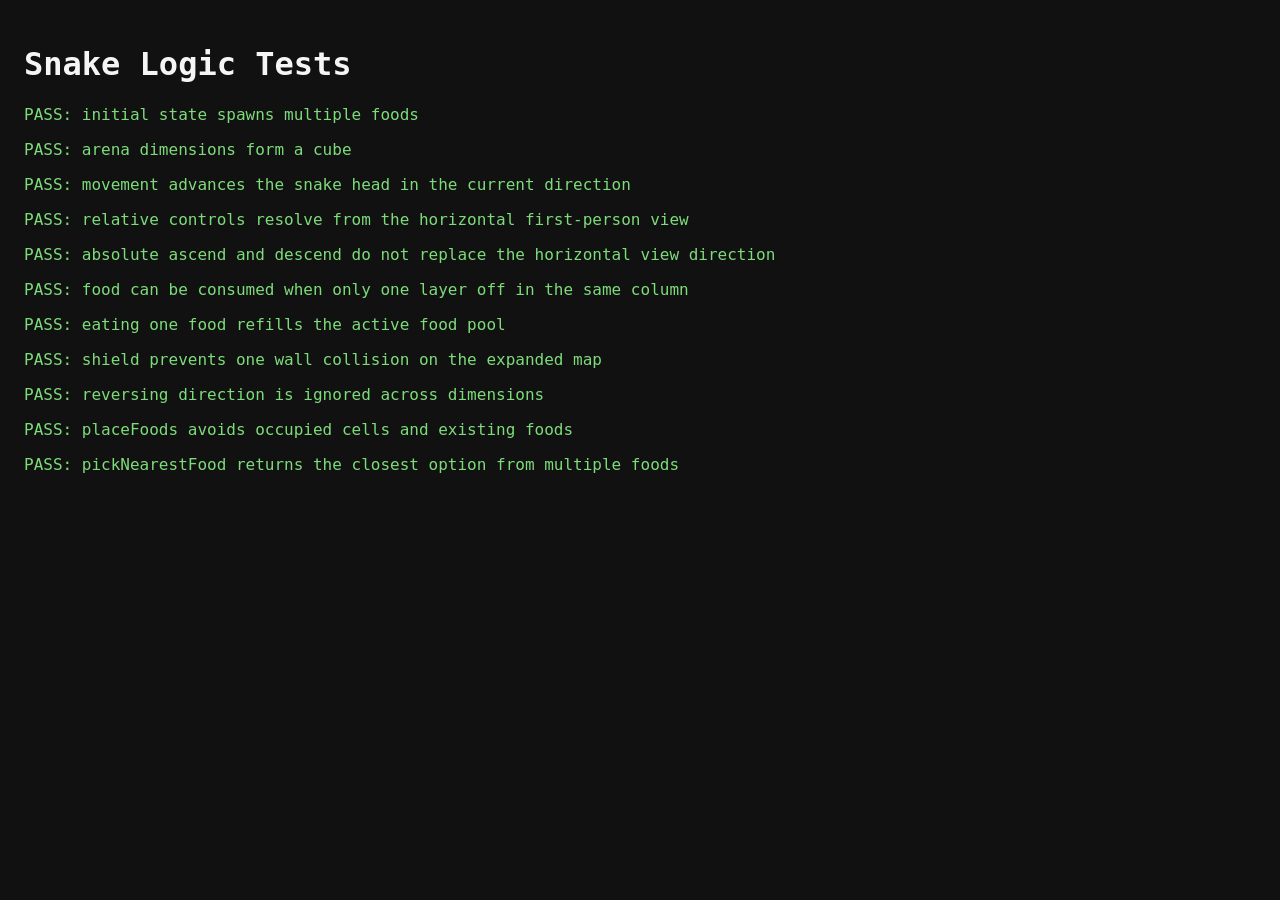
<file: tests/snake.test.html>
<!doctype html>
<html lang="en">
  <head>
    <meta charset="UTF-8" />
    <meta name="viewport" content="width=device-width, initial-scale=1.0" />
    <title>Snake Logic Tests</title>
    <style>
      body {
        margin: 0;
        padding: 24px;
        font-family: Consolas, monospace;
        background: #111;
        color: #f5f5f5;
      }

      .pass {
        color: #7ddc7a;
      }

      .fail {
        color: #ff7a7a;
      }
    </style>
  </head>
  <body>
    <h1>Snake Logic Tests</h1>
    <div id="results"></div>

    <script type="module">
      import {
        ACTIVE_FOOD_COUNT,
        DEPTH_SIZE,
        GRID_SIZE,
        createInitialState,
        getConsumableFood,
        isHorizontalDirection,
        placeFoods,
        pickNearestFood,
        queueDirection,
        resolveViewRelativeDirection,
        startGame,
        stepGame,
      } from "../src/gameLogic.js";

      const results = document.querySelector("#results");
      const output = [];

      function assert(condition, message) {
        if (!condition) {
          throw new Error(message);
        }
      }

      function test(name, callback) {
        try {
          callback();
          output.push(`<p class="pass">PASS: ${name}</p>`);
        } catch (error) {
          output.push(`<p class="fail">FAIL: ${name} - ${error.message}</p>`);
        }
      }

      function sequenceRandom(values) {
        let index = 0;
        return () => {
          const value = values[Math.min(index, values.length - 1)];
          index += 1;
          return value;
        };
      }

      test("initial state spawns multiple foods", () => {
        const state = createInitialState(sequenceRandom([0, 0, 0, 0, 0, 0, 0, 0, 0]));
        assert(state.foods.length === ACTIVE_FOOD_COUNT, "expected multiple foods on spawn");
      });

      test("arena dimensions form a cube", () => {
        assert(GRID_SIZE === DEPTH_SIZE, "expected x/y/z lengths to match");
      });

      test("movement advances the snake head in the current direction", () => {
        let state = startGame(createInitialState(sequenceRandom([0, 0, 0, 0, 0, 0, 0, 0, 0])));
        state = stepGame(state, sequenceRandom([0, 0, 0, 0]));
        assert(state.snake[0].x === Math.floor(GRID_SIZE / 2) + 1, "expected head to move right");
      });

      test("relative controls resolve from the horizontal first-person view", () => {
        assert(resolveViewRelativeDirection("right", "up") === "right", "expected forward to keep heading");
        assert(resolveViewRelativeDirection("right", "left") === "up", "expected local left to become world up");
        assert(resolveViewRelativeDirection("right", "right") === "down", "expected local right to become world down");
        assert(resolveViewRelativeDirection("up", "left") === "left", "expected local left when facing up");
      });

      test("absolute ascend and descend do not replace the horizontal view direction", () => {
        const base = startGame(createInitialState(sequenceRandom([0, 0, 0, 0, 0, 0, 0, 0, 0])), "right");
        const climbing = stepGame(
          {
            ...base,
            direction: "ascend",
            queuedDirection: "ascend",
          },
          sequenceRandom([0, 0, 0]),
        );
        assert(climbing.direction === "ascend", "expected ascend move to apply");
        assert(climbing.viewDirection === "right", "expected horizontal view to remain right");
        assert(isHorizontalDirection(climbing.viewDirection), "expected view direction to stay horizontal");
      });

      test("food can be consumed when only one layer off in the same column", () => {
        const food = getConsumableFood(
          { x: 11, y: 10, z: 10 },
          [
            { x: 11, y: 10, z: 11, type: "normal", label: "Normal", score: 1, growth: 1 },
          ],
        );
        assert(food && food.z === 11, "expected layer assist to catch nearby food");
      });

      test("eating one food refills the active food pool", () => {
        const base = startGame(createInitialState(sequenceRandom([0, 0, 0, 0, 0, 0, 0, 0, 0])));
        const state = {
          ...base,
          foods: [
            {
              x: base.snake[0].x + 1,
              y: base.snake[0].y,
              z: base.snake[0].z,
              type: "normal",
              label: "Normal",
              score: 1,
              growth: 1,
            },
            ...base.foods.slice(0, ACTIVE_FOOD_COUNT - 1),
          ],
        };
        const next = stepGame(state, sequenceRandom([0, 0, 0, 0, 0]));
        assert(next.score === 1, "expected score to increment");
        assert(next.foods.length === ACTIVE_FOOD_COUNT, "expected food slot to refill");
      });

      test("shield prevents one wall collision on the expanded map", () => {
        const state = {
          ...startGame(createInitialState(sequenceRandom([0, 0, 0, 0, 0, 0, 0, 0, 0]))),
          snake: [
            { x: GRID_SIZE - 1, y: 10, z: 1 },
            { x: GRID_SIZE - 2, y: 10, z: 1 },
            { x: GRID_SIZE - 3, y: 10, z: 1 },
          ],
          direction: "right",
          queuedDirection: "right",
          shields: 1,
        };
        const next = stepGame(state, sequenceRandom([0, 0, 0]));
        assert(next.isGameOver === false, "expected shield to block game over");
        assert(next.shields === 0, "expected shield to be consumed");
      });

      test("reversing direction is ignored across dimensions", () => {
        assert(queueDirection("right", "left") === "right", "expected opposite x movement to be blocked");
        assert(queueDirection("ascend", "descend") === "ascend", "expected opposite z movement to be blocked");
      });

      test("placeFoods avoids occupied cells and existing foods", () => {
        const snake = [
          { x: 0, y: 0, z: 0 },
          { x: 1, y: 0, z: 0 },
        ];
        const existingFoods = [
          { x: 0, y: 1, z: 0, type: "normal", label: "Normal", score: 1, growth: 1 },
        ];
        const foods = placeFoods(snake, 2, 1, 2, sequenceRandom([0.75, 0.75, 0, 0.2]), existingFoods);
        assert(foods.length === 2, "expected one new food to be added");
        assert(foods.some((food) => food.x === 1 && food.y === 1 && food.z === 0), "expected remaining open cell to be used");
      });

      test("pickNearestFood returns the closest option from multiple foods", () => {
        const head = { x: 10, y: 10, z: 1 };
        const nearest = pickNearestFood(head, [
          { x: 20, y: 20, z: 1 },
          { x: 12, y: 10, z: 1 },
          { x: 10, y: 14, z: 3 },
        ]);
        assert(nearest.x === 12 && nearest.y === 10, "expected nearest food");
      });

      results.innerHTML = output.join("");
    </script>
  </body>
</html>
</file>
